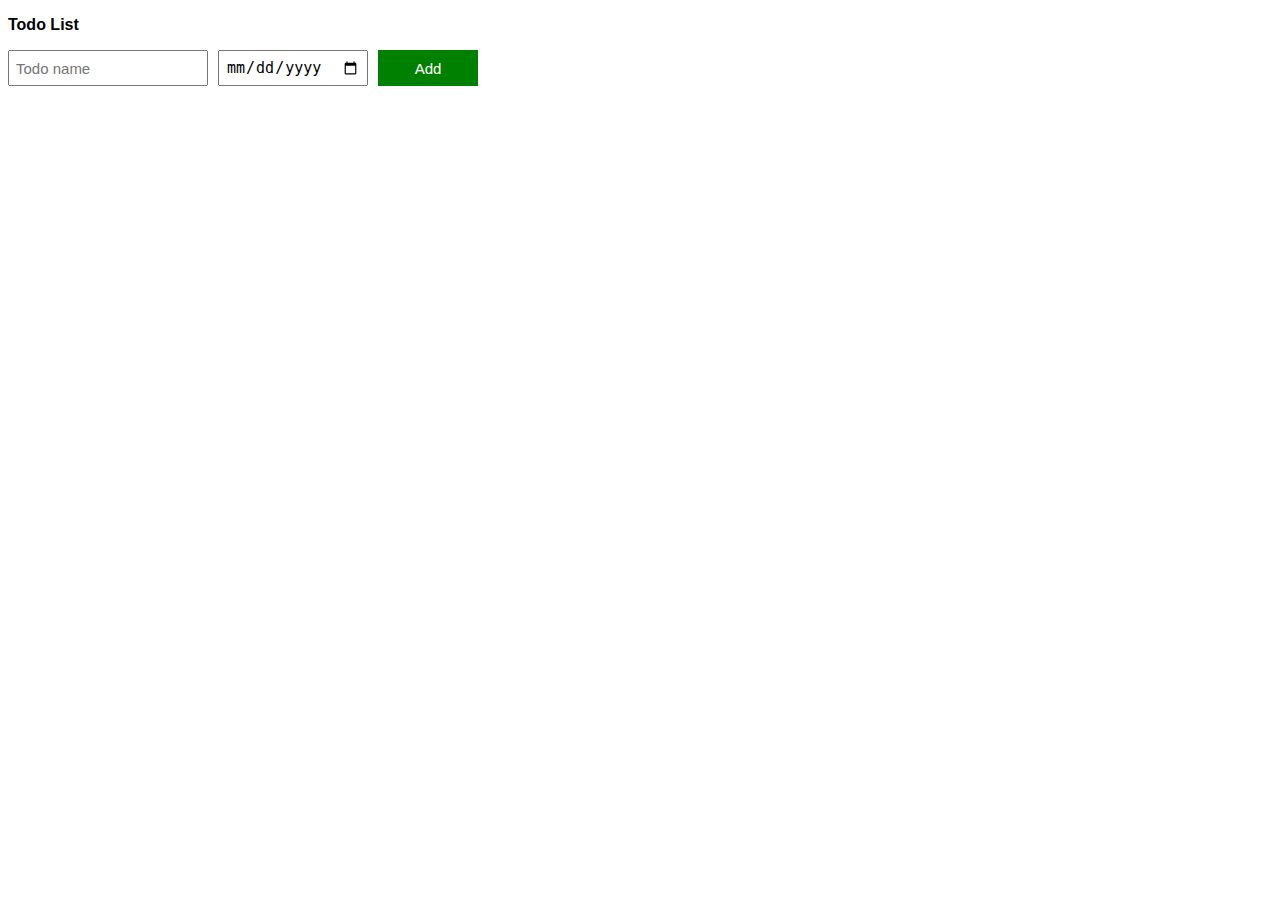
<file: index.html>
<!DOCTYPE html>
<html lang="en">
<head>
    <meta charset="UTF-8">
    <meta name="viewport" content="width=device-width, initial-scale=1.0">
    <title>Todo List</title>
    <link rel="stylesheet" href="styles.css">
</head>
<body>
    <p><b>Todo List</b></p>
    <div class="todo_input_grid">
        <input placeholder="Todo name" class="js_input name_input">
        <input type="date"
            class="js_dueDate dueDate_input">
        <button onclick="addTodo();"  class="add_button js_add_button">Add</button>
    </div>

    <script src="index.js"></script>

    <div class="js_todo css_todogrid"></div>
</body>

</html>
</file>
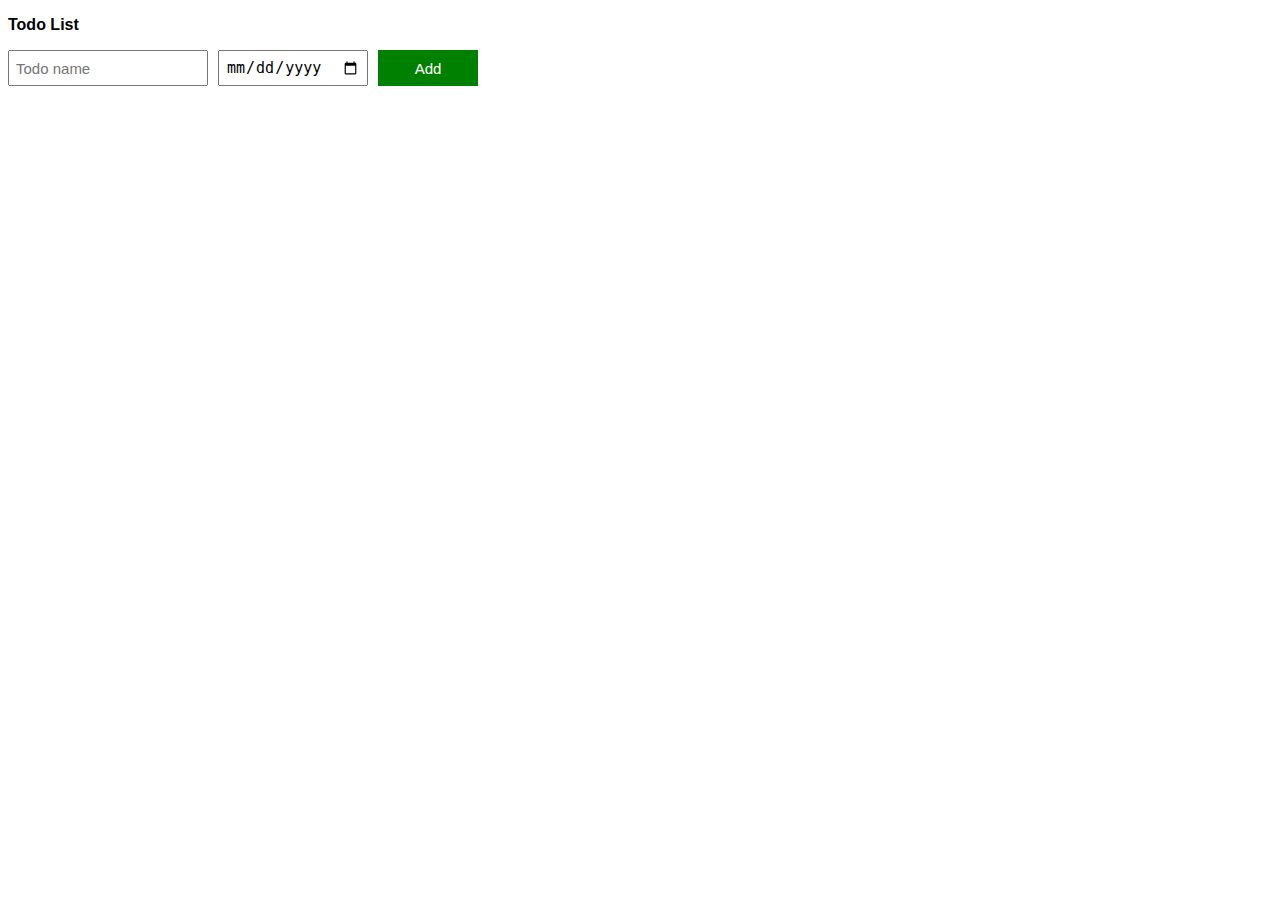
<file: 4.2todo_list.html>
<!DOCTYPE html>
<html lang="en">
<head>
    <meta charset="UTF-8">
    <meta name="viewport" content="width=device-width, initial-scale=1.0">
    <title>Todo List</title>
    <link rel="stylesheet" href="4.2todo_list.css">
</head>
<body>
    <p><b>Todo List</b></p>
    <div class="todo_input_grid">
        <input placeholder="Todo name" class="js_input name_input">
        <input type="date"
            class="js_dueDate dueDate_input">
        <button onclick="addTodo();"  class="add_button js_add_button">Add</button>
    </div>

    <script src="4.2todo_list.js"></script>

    <div class="js_todo css_todogrid"></div>
</body>
</html>
</file>
<file: styles.css>
body {
    font-family: 'Segoe UI', Tahoma, Geneva, Verdana, sans-serif;
}

.taskCompleted {
    color: #2e7d32;
    text-decoration: line-through;
    opacity: 0.85;
}

.css_todogrid,
/* use ',' for multiple styling */
.todo_input_grid {
    display: grid;
    grid-template-columns: 200px 150px 100px 200px;
    column-gap: 10px;
    row-gap: 10px;
    align-items: center;
}

.todo_input_grid {
    margin-bottom: 10px;
    align-items: stretch;
}

.name_input,
.dueDate_input {
    font-size: 15px;
    padding: 6px;
}

.add_button {
    background-color: green;
    color: white;
    border: none;
    font-size: 15px;
    cursor: pointer;
}

.delete_todo_button {
    background-color: darkred;
    color: white;
    border: none;
    font-size: 15px;
    cursor: pointer;
    padding-top: 10px;
    padding-bottom: 10px;

}

.mark_todo_button {
    background-color: rgba(79, 79, 202, 0.753);
    color: white;
    border: none;
    font-size: 15px;
    cursor: pointer;
    padding-top: 10px;
    padding-bottom: 10px;
    align-items: center;

}

.todo-row {
    display: contents;
    /* let the grid from parent handle layout */
}
</file>
<file: 4.2todo_list.css>
body {
    font-family: 'Segoe UI', Tahoma, Geneva, Verdana, sans-serif;
}

.taskCompleted {
    color: #2e7d32;
    text-decoration: line-through;
    opacity: 0.85;
}

.css_todogrid,
/* use ',' for multiple styling */
.todo_input_grid {
    display: grid;
    grid-template-columns: 200px 150px 100px 200px;
    column-gap: 10px;
    row-gap: 10px;
    align-items: center;
}

.todo_input_grid {
    margin-bottom: 10px;
    align-items: stretch;
}

.name_input,
.dueDate_input {
    font-size: 15px;
    padding: 6px;
}

.add_button {
    background-color: green;
    color: white;
    border: none;
    font-size: 15px;
    cursor: pointer;
}

.delete_todo_button {
    background-color: darkred;
    color: white;
    border: none;
    font-size: 15px;
    cursor: pointer;
    padding-top: 10px;
    padding-bottom: 10px;

}

.mark_todo_button {
    background-color: rgba(79, 79, 202, 0.753);
    color: white;
    border: none;
    font-size: 15px;
    cursor: pointer;
    padding-top: 10px;
    padding-bottom: 10px;
    align-items: center;

}

.todo-row {
    display: contents;
    /* let the grid from parent handle layout */
}
</file>
